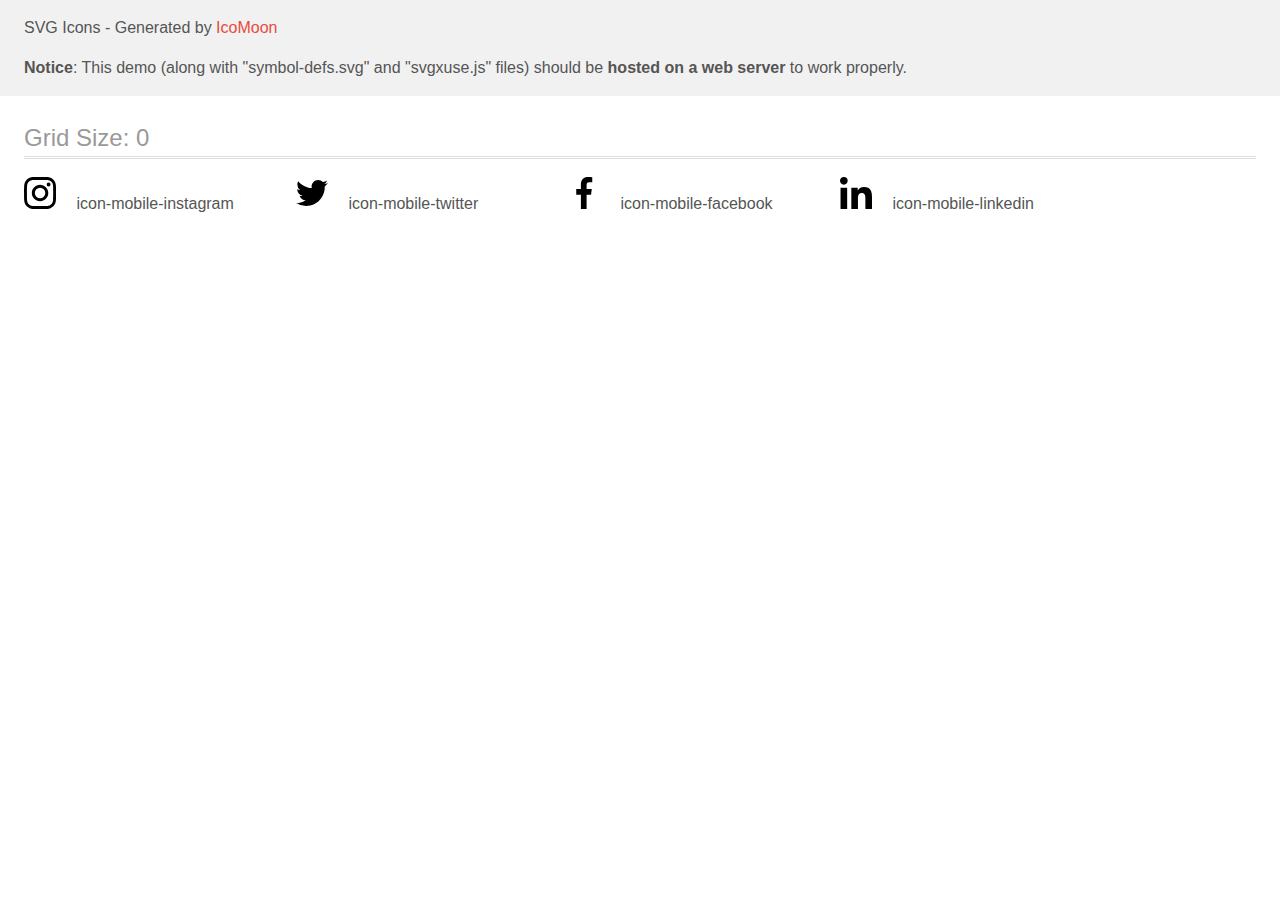
<file: images/svg/icons/icon/demo-external-svg.html>
<!doctype html>
<html>
<head>
    <title>IcoMoon - SVG Icons</title>
    <meta charset="utf-8">
    <meta name="viewport" content="width=device-width, initial-scale=1">
    <link rel="stylesheet" href="demo-files/demo.css">
    <link rel="stylesheet" href="style.css">
</head>
<body>
<header class="bgc1 clearfix">
<div class="mhl">
    <p>SVG Icons - Generated by <a href="https://icomoon.io/app">IcoMoon</a></p><p><strong>Notice</strong>: This demo (along with "symbol-defs.svg" and "svgxuse.js" files) should be <b>hosted on a web server</b> to work properly.</p>
</div>
</header>
    <div class="clearfix mhl ptl">
        <h1 class="mvm mtn fgc1">Grid Size: 0</h1>
        <div class="glyph fs1">
            <div class="clearfix pbs">
                <svg class="icon-mobile-instagram"><use xlink:href="symbol-defs.svg#icon-mobile-instagram"></use></svg><span class="name"> icon-mobile-instagram</span>
            </div>
        </div>
        <div class="glyph fs1">
            <div class="clearfix pbs">
                <svg class="icon-mobile-twitter"><use xlink:href="symbol-defs.svg#icon-mobile-twitter"></use></svg><span class="name"> icon-mobile-twitter</span>
            </div>
        </div>
        <div class="glyph fs1">
            <div class="clearfix pbs">
                <svg class="icon-mobile-facebook"><use xlink:href="symbol-defs.svg#icon-mobile-facebook"></use></svg><span class="name"> icon-mobile-facebook</span>
            </div>
        </div>
        <div class="glyph fs1">
            <div class="clearfix pbs">
                <svg class="icon-mobile-linkedin"><use xlink:href="symbol-defs.svg#icon-mobile-linkedin"></use></svg><span class="name"> icon-mobile-linkedin</span>
            </div>
        </div>
  </div>
<script defer src="svgxuse.js"></script>
</body>
</html>
</file>
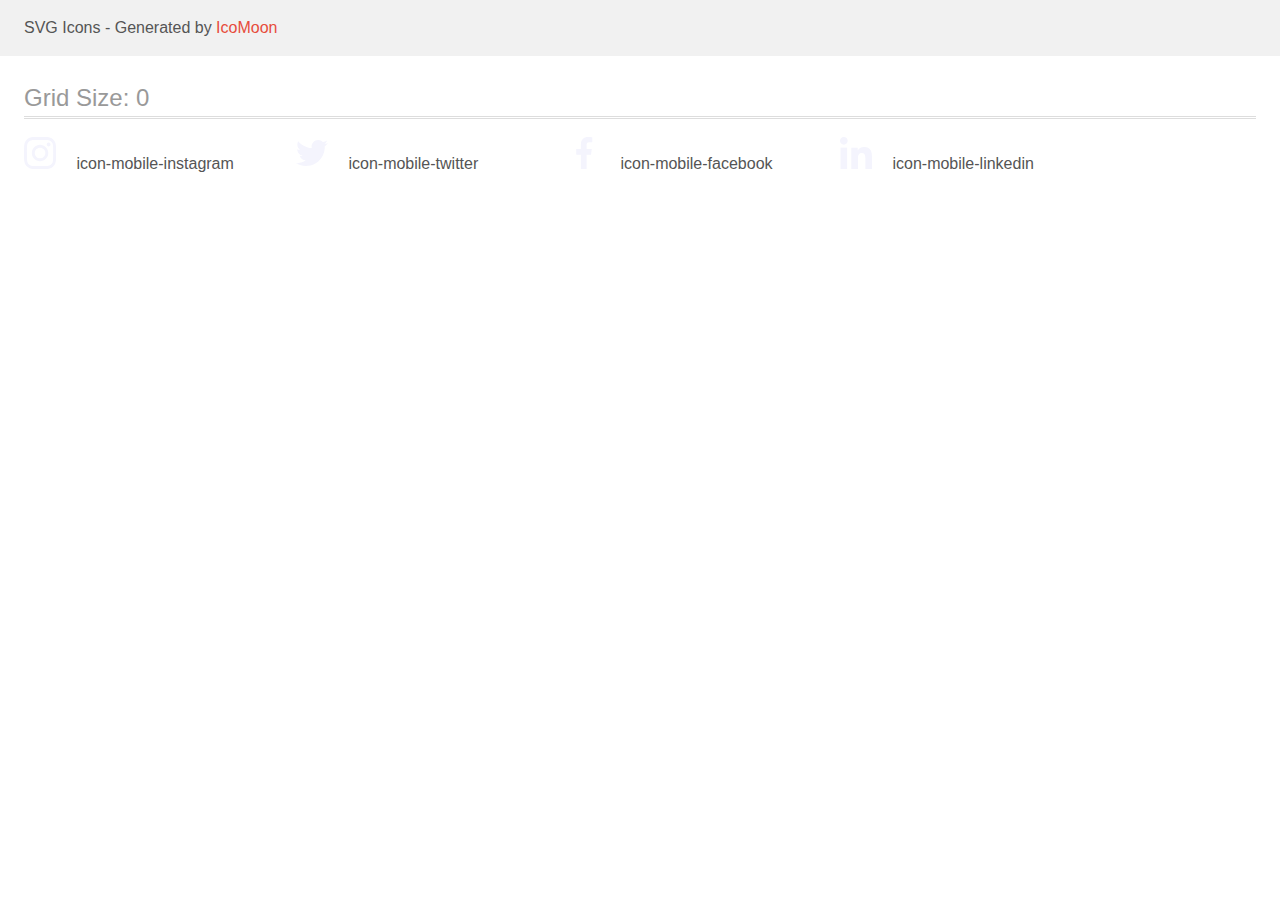
<file: images/svg/icons/icon/demo.html>
<!doctype html>
<html>
<head>
    <title>IcoMoon - SVG Icons</title>
    <meta charset="utf-8">
    <meta name="viewport" content="width=device-width, initial-scale=1">
    <link rel="stylesheet" href="demo-files/demo.css">
    <link rel="stylesheet" href="style.css">
</head>
<body>
<svg aria-hidden="true" style="position: absolute; width: 0; height: 0; overflow: hidden;" version="1.1" xmlns="http://www.w3.org/2000/svg" xmlns:xlink="http://www.w3.org/1999/xlink">
<defs>
<symbol id="icon-mobile-instagram" viewBox="0 0 32 32">
<path fill="#f4f4fd" style="fill: var(--color1, #f4f4fd)" d="M31.968 9.408c-0.075-1.7-0.35-2.869-0.744-3.882-0.406-1.075-1.031-2.038-1.851-2.838-0.8-0.813-1.769-1.444-2.832-1.844-1.019-0.394-2.182-0.669-3.882-0.744-1.713-0.081-2.257-0.1-6.601-0.1s-4.888 0.019-6.595 0.094c-1.7 0.075-2.869 0.35-3.882 0.744-1.075 0.406-2.038 1.031-2.838 1.85-0.813 0.8-1.444 1.769-1.844 2.832-0.394 1.019-0.669 2.182-0.744 3.882-0.081 1.713-0.1 2.257-0.1 6.601s0.019 4.888 0.094 6.595c0.075 1.7 0.35 2.869 0.744 3.882 0.406 1.075 1.038 2.038 1.85 2.838 0.8 0.813 1.769 1.444 2.832 1.844 1.019 0.394 2.182 0.669 3.882 0.744 1.706 0.075 2.25 0.094 6.595 0.094s4.888-0.019 6.595-0.094c1.7-0.075 2.869-0.35 3.882-0.744 2.151-0.831 3.851-2.532 4.682-4.682 0.394-1.019 0.669-2.182 0.744-3.882 0.075-1.707 0.094-2.25 0.094-6.595s-0.006-4.888-0.081-6.595zM29.087 22.473c-0.069 1.563-0.331 2.407-0.55 2.969-0.538 1.394-1.644 2.5-3.038 3.038-0.563 0.219-1.413 0.481-2.969 0.55-1.688 0.075-2.194 0.094-6.464 0.094s-4.782-0.019-6.464-0.094c-1.563-0.069-2.407-0.331-2.969-0.55-0.694-0.256-1.325-0.663-1.838-1.194-0.531-0.519-0.938-1.144-1.194-1.838-0.219-0.563-0.481-1.413-0.55-2.969-0.075-1.688-0.094-2.194-0.094-6.464s0.019-4.782 0.094-6.464c0.069-1.563 0.331-2.407 0.55-2.969 0.256-0.694 0.663-1.325 1.2-1.838 0.519-0.531 1.144-0.938 1.838-1.194 0.563-0.219 1.413-0.481 2.969-0.55 1.688-0.075 2.194-0.094 6.464-0.094 4.276 0 4.782 0.019 6.464 0.094 1.563 0.069 2.407 0.331 2.969 0.55 0.694 0.256 1.325 0.662 1.838 1.194 0.531 0.519 0.938 1.144 1.194 1.838 0.219 0.563 0.481 1.413 0.55 2.969 0.075 1.688 0.094 2.194 0.094 6.464s-0.019 4.77-0.094 6.458z"></path>
<path fill="#f4f4fd" style="fill: var(--color1, #f4f4fd)" d="M16.059 7.783c-4.538 0-8.22 3.682-8.22 8.22s3.682 8.22 8.22 8.22c4.538 0 8.22-3.682 8.22-8.22s-3.682-8.22-8.22-8.22zM16.059 21.335c-2.944 0-5.332-2.388-5.332-5.332s2.388-5.332 5.332-5.332c2.944 0 5.332 2.388 5.332 5.332s-2.388 5.332-5.332 5.332z"></path>
<path fill="#f4f4fd" style="fill: var(--color1, #f4f4fd)" d="M26.525 7.458c0 1.060-0.859 1.919-1.919 1.919s-1.919-0.859-1.919-1.919c0-1.060 0.859-1.919 1.919-1.919s1.919 0.859 1.919 1.919z"></path>
</symbol>
<symbol id="icon-mobile-twitter" viewBox="0 0 32 32">
<path fill="#f4f4fd" style="fill: var(--color1, #f4f4fd)" d="M32 6.078c-1.19 0.522-2.458 0.868-3.78 1.036 1.36-0.812 2.398-2.088 2.886-3.626-1.268 0.756-2.668 1.29-4.16 1.588-1.204-1.282-2.92-2.076-4.792-2.076-3.632 0-6.556 2.948-6.556 6.562 0 0.52 0.044 1.020 0.152 1.496-5.454-0.266-10.28-2.88-13.522-6.862-0.566 0.982-0.898 2.106-0.898 3.316 0 2.272 1.17 4.286 2.914 5.452-1.054-0.020-2.088-0.326-2.964-0.808 0 0.020 0 0.046 0 0.072 0 3.188 2.274 5.836 5.256 6.446-0.534 0.146-1.116 0.216-1.72 0.216-0.42 0-0.844-0.024-1.242-0.112 0.85 2.598 3.262 4.508 6.13 4.57-2.232 1.746-5.066 2.798-8.134 2.798-0.538 0-1.054-0.024-1.57-0.090 2.906 1.874 6.35 2.944 10.064 2.944 12.072 0 18.672-10 18.672-18.668 0-0.29-0.010-0.57-0.024-0.848 1.302-0.924 2.396-2.078 3.288-3.406z"></path>
</symbol>
<symbol id="icon-mobile-facebook" viewBox="0 0 32 32">
<path fill="#f4f4fd" style="fill: var(--color1, #f4f4fd)" d="M21.329 5.313h2.921v-5.088c-0.504-0.069-2.237-0.225-4.256-0.225-4.212 0-7.097 2.649-7.097 7.519v4.481h-4.648v5.688h4.648v14.312h5.699v-14.311h4.46l0.708-5.688h-5.169v-3.919c0.001-1.644 0.444-2.769 2.735-2.769z"></path>
</symbol>
<symbol id="icon-mobile-linkedin" viewBox="0 0 32 32">
<path fill="#f4f4fd" style="fill: var(--color1, #f4f4fd)" d="M31.992 32v-0.001h0.008v-11.736c0-5.741-1.236-10.164-7.948-10.164-3.227 0-5.392 1.771-6.276 3.449h-0.093v-2.913h-6.364v21.364h6.627v-10.579c0-2.785 0.528-5.479 3.977-5.479 3.399 0 3.449 3.179 3.449 5.657v10.401h6.62z"></path>
<path fill="#f4f4fd" style="fill: var(--color1, #f4f4fd)" d="M0.529 10.636h6.635v21.364h-6.635v-21.364z"></path>
<path fill="#f4f4fd" style="fill: var(--color1, #f4f4fd)" d="M3.843 0c-2.121 0-3.843 1.721-3.843 3.843s1.721 3.879 3.843 3.879c2.121 0 3.843-1.757 3.843-3.879-0.001-2.121-1.723-3.843-3.843-3.843v0z"></path>
</symbol>
</defs>
</svg>

<header class="bgc1 clearfix">
<div class="mhl">
    <p>SVG Icons - Generated by <a href="https://icomoon.io/app">IcoMoon</a></p>
</div>
</header>
    <div class="clearfix mhl ptl">
        <h1 class="mvm mtn fgc1">Grid Size: 0</h1>
        <div class="glyph fs1">
            <div class="clearfix pbs">
                <svg class="icon-mobile-instagram"><use xlink:href="#icon-mobile-instagram"></use></svg><span class="name"> icon-mobile-instagram</span>
            </div>
        </div>
        <div class="glyph fs1">
            <div class="clearfix pbs">
                <svg class="icon-mobile-twitter"><use xlink:href="#icon-mobile-twitter"></use></svg><span class="name"> icon-mobile-twitter</span>
            </div>
        </div>
        <div class="glyph fs1">
            <div class="clearfix pbs">
                <svg class="icon-mobile-facebook"><use xlink:href="#icon-mobile-facebook"></use></svg><span class="name"> icon-mobile-facebook</span>
            </div>
        </div>
        <div class="glyph fs1">
            <div class="clearfix pbs">
                <svg class="icon-mobile-linkedin"><use xlink:href="#icon-mobile-linkedin"></use></svg><span class="name"> icon-mobile-linkedin</span>
            </div>
        </div>
  </div>
<script defer src="svgxuse.js"></script>
</body>
</html>
</file>
<file: images/svg/icons/icon/demo-files/demo.css>
body {
  padding: 0;
  margin: 0;
  font-family: sans-serif;
  font-size: 1em;
  line-height: 1.5;
  color: #555;
  background: #fff;
}
h1 {
  font-size: 1.5em;
  font-weight: normal;
  box-shadow: 0 1px #ddd, 0 2px #fff, 0 3px #ddd;
}
small {
  font-size: .66666667em;
}
a {
  color: #e74c3c;
  text-decoration: none;
}
a:hover, a:focus {
  box-shadow: 0 1px #e74c3c;
}
.bshadow0, input {
  box-shadow: inset 0 -2px #e7e7e7;
}
input:hover {
  box-shadow: inset 0 -2px #ccc;
}
input, fieldset {
  font-size: 1em;
  margin: 0;
  padding: 0;
  border: 0;
}
input {
  color: inherit;
  line-height: 1.5;
  height: 1.5em;
  padding: .25em 0;
}
input:focus {
  outline: none;
  box-shadow: inset 0 -2px #449fdb;
}
.glyph {
  font-size: 16px;
  margin-right: 1.5em;
  float: left;
  width: 7em;
}
svg {
  color: #000;
}
.liga {
  width: 80%;
  width: calc(100% - 2.5em);
}
.talign-right {
  text-align: right;
}
.talign-center {
  text-align: center;
}
.bgc1 {
  background: #f1f1f1;
}
.fgc0 {
  color: #000;
}
.fgc1 {
  color: #999;
}
p {
  margin-top: 1em;
  margin-bottom: 1em;
}
.mvm {
  margin-top: .75em;
  margin-bottom: .75em;
}
.mtn {
  margin-top: 0;
}
.mtl, .mal {
  margin-top: 1.5em;
}
.mbl, .mal {
  margin-bottom: 1.5em;
}
.mal, .mhl {
  margin-left: 1.5em;
  margin-right: 1.5em;
}
.mhmm {
  margin-left: 1em;
  margin-right: 1em;
}
.ptl {
  padding-top: 1.5em;
}
.pbs, .pvs {
  padding-bottom: .25em;
}
.pvs, .pts {
  padding-top: .25em;
}
.unit {
  float: left;
}
.unitRight {
  float: right;
}
.size1of2 {
  width: 50%;
}
.size1of1 {
  width: 100%;
}
.clearfix:before, .clearfix:after {
  content: " ";
  display: table;
}
.clearfix:after {
  clear: both;
}
.hidden-true {
  display: none;
}
.textbox0 {
  width: 3em;
  background: #f1f1f1;
  padding: .25em .5em;
  line-height: 1.5;
  height: 1.5em;
}
.fs0 {
  font-size: 16px;
}
.fs1 {
  font-size: 32px;
}
.name {
  font-size: 0.5em;
  margin-left: 1em;
}
</file>
<file: images/svg/icons/icon/style.css>
[class^="icon-"], [class*=" icon-"] {
  display: inline-block;
  width: 1em;
  height: 1em;
  stroke-width: 0;
  stroke: currentColor;
  fill: currentColor;
}

/* ==========================================
Single-colored icons can be modified like so:
.icon-name {
  font-size: 32px;
  color: red;
}
========================================== */
</file>
